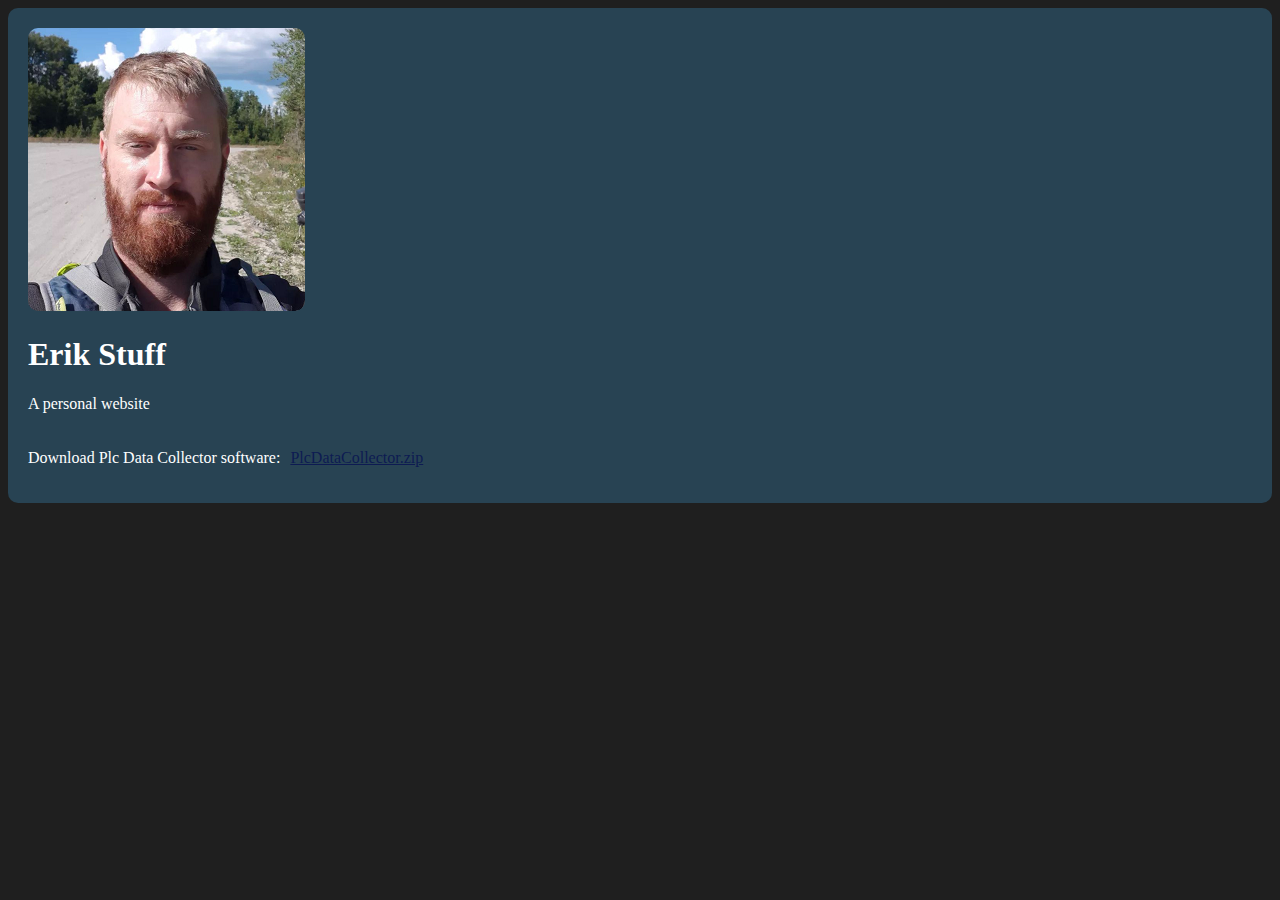
<file: index.html>
<!DOCTYPE html>
<html>
  <head>
    <title>My First Webpage</title>
    <link rel="stylesheet" type="text/css" href="./index.css" />
  </head>

  <body>
    <header class="body_header">
      <img src="./imgs/face.png" />
      <h1>Erik Stuff</h1>
      <p style="margin: 20px 0px">A personal website</p>

      <div class="container">
        <p style="margin-right: 10px">Download Plc Data Collector software:</p>
        <p>
          <a href="./PlcDataCollector.zip" style="color: rgb(13, 27, 82)">
            PlcDataCollector.zip</a
          >
        </p>
      </div>
    </header>
  </body>
</html>
</file>
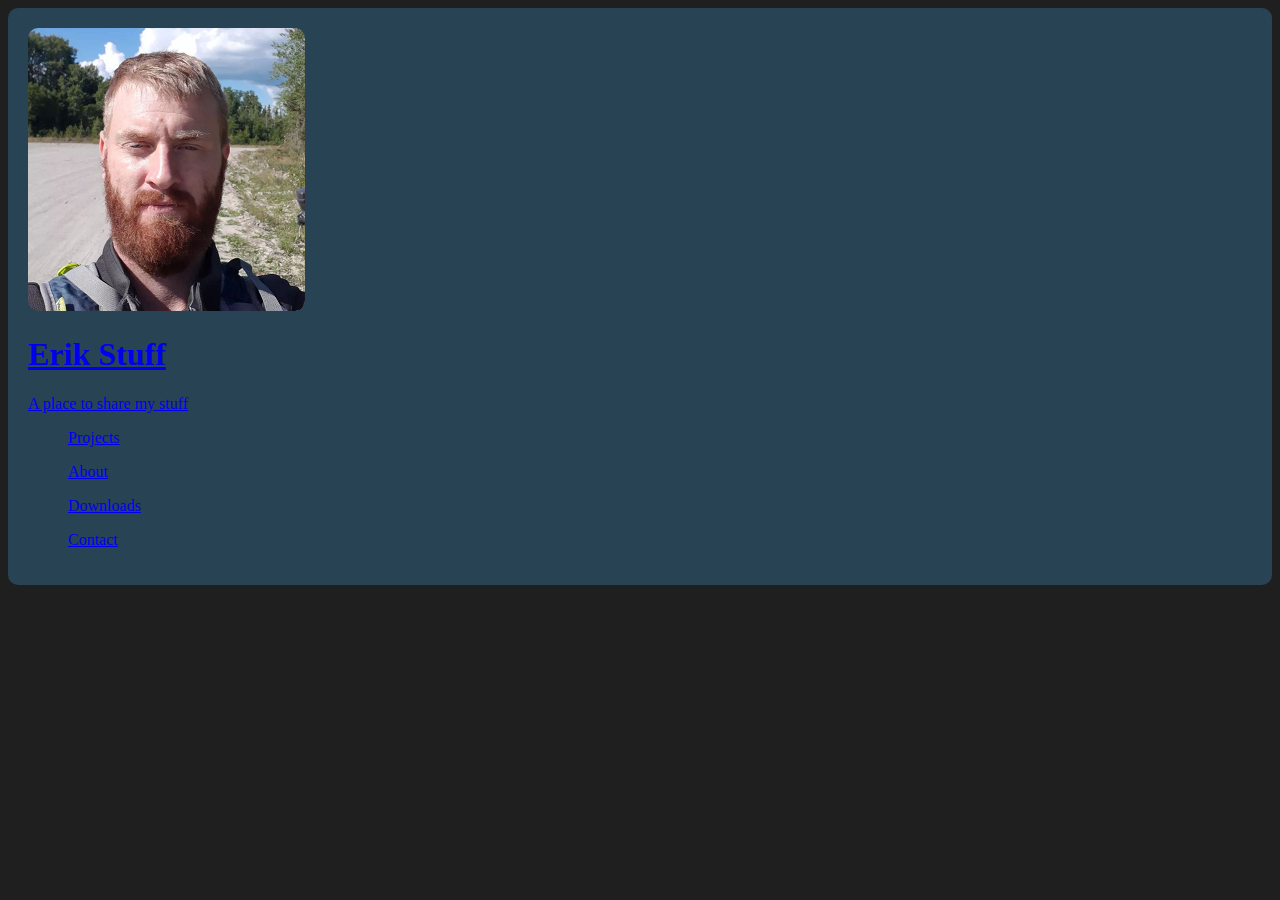
<file: downloads.html>
<!DOCTYPE html>
<html>
  <head>
    <title>Downloads</title>
    <link rel="stylesheet" type="text/css" href="./index.css" />
  </head>

  <body>
    <script src="./header.js"></script>
  </body>
</html>
</file>
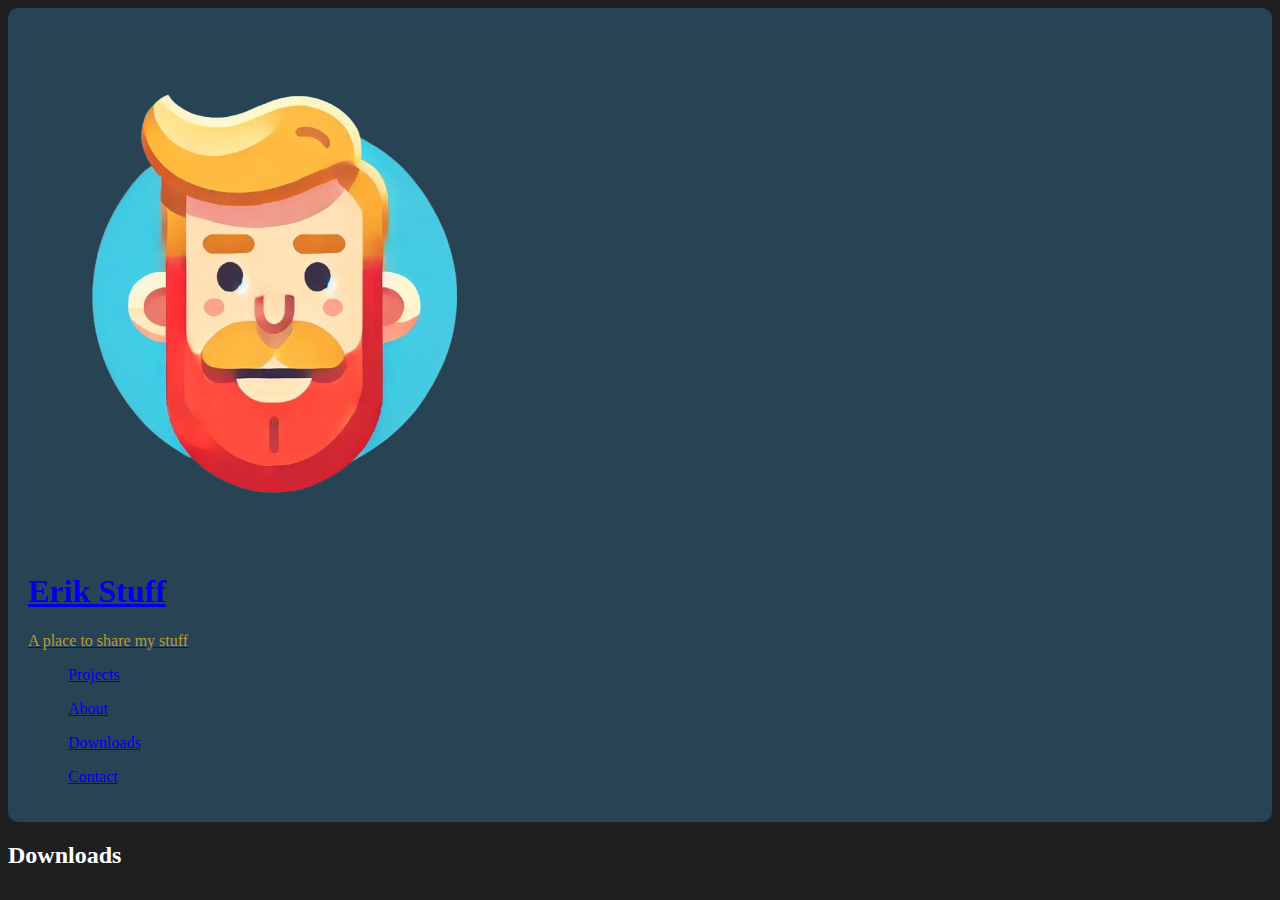
<file: pages/downloads.html>
<!DOCTYPE html>
<html>
  <head> </head>

  <body>
    <div class="wrapper_main">
      <div class="header"></div>
      <h2>Downloads</h2>
    </div>
    <script src="../pages/javascript/head.js"></script>
    <script src="../pages/javascript/header.js"></script>
  </body>
</html>
</file>
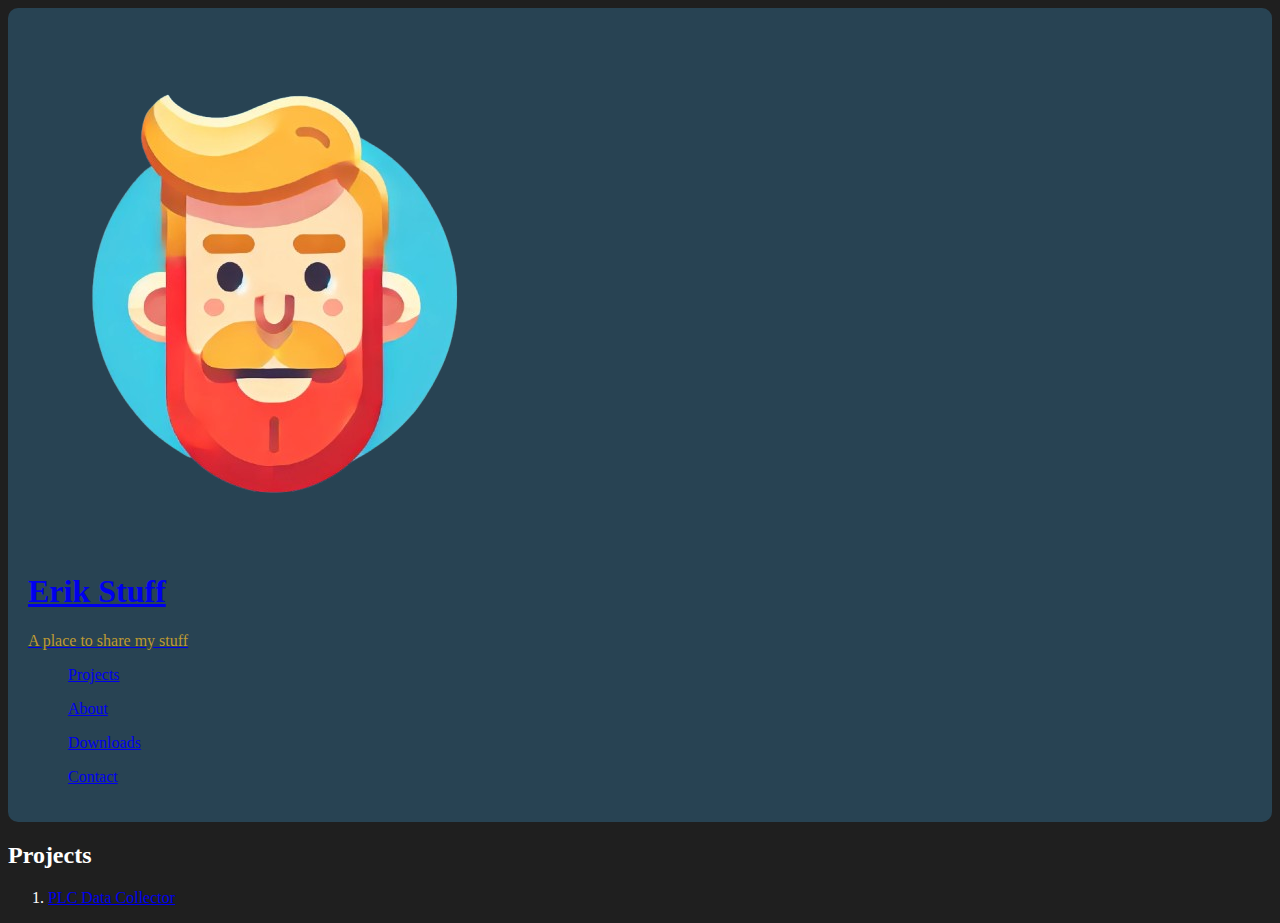
<file: pages/projects.html>
<!DOCTYPE html>
<html>
  <head> </head>

  <body>
    <div class="wrapper_main">
      <div class="header"></div>
      <h2>Projects</h2>
    </div>
    <script src="../pages/javascript/head.js"></script>
    <script src="../pages/javascript/header.js"></script>

    <ol>
      <li>
        <a href="../pages/projects/plcdatacollector.html">PLC Data Collector</a>
      </li>
    </ol>
  </body>
</html>
</file>
<file: index.css>
body{
  background-color: rgb(31, 31, 31);
  font-family: Calibri;
  color: white;
  
}


.title {
  font-size: 36px;
  font-family: Calibri;
  color: white;
}

.body_text{
  font-size:22px;
  font-family: Calibri;
  color: white
}

.container{
  display: flex;
  align-items: center;
  justify-content: left;
}

header{
  background-color: rgb(40, 67, 83);
  padding: 20px;
  border: red;
  border-radius: 10px;
}

img{
  border-radius: 10px;
}
</file>
